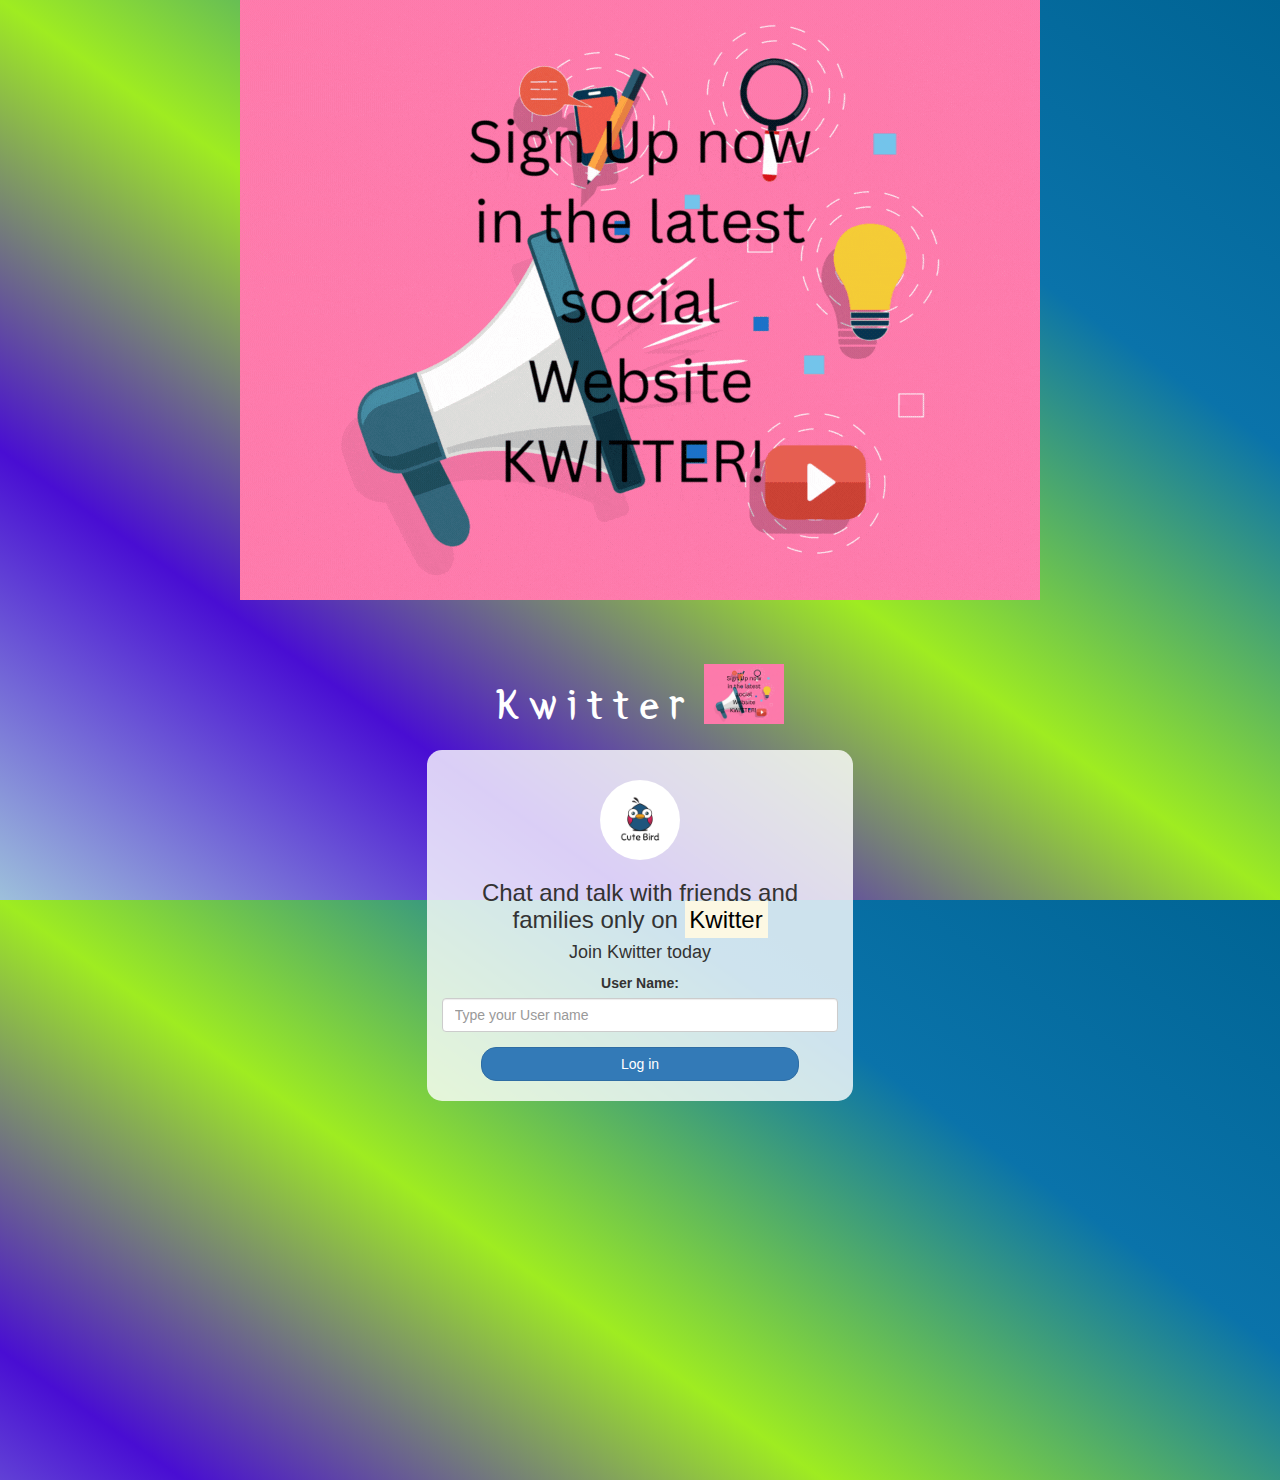
<file: index.html>
<!DOCTYPE html>
<html>
<head>
	<title>Kwitter</title>
<link href="https://fonts.googleapis.com/css?family=Yeon+Sung&display=swap" rel="stylesheet"><meta name="viewport" content="width=device-width, initial-scale=1">

<link rel="stylesheet" href="https://maxcdn.bootstrapcdn.com/bootstrap/3.4.0/css/bootstrap.min.css">
<script src="https://ajax.googleapis.com/ajax/libs/jquery/3.4.1/jquery.min.js"></script>
<script src="https://maxcdn.bootstrapcdn.com/bootstrap/3.4.0/js/bootstrap.min.js"></script>

<link rel="stylesheet" type="text/css" href="style.css">
<script src="kwitter.js"></script>
</head>
<body>
<center>
	<!-- First Grid: Logo & About -->
<div class="w3-row">
	<div class="w3-half w3-black w3-container w3-center" style="height:700px">
	  <div class="w3-padding-64">
	  </div>
	  <div class="w3-padding-64">
		</div>
		<img src="Sign Up now in the latest social Website KWITTER!.gif">
  
  <!-- Second Grid: Work & Resume -->
  <div class="w3-row">
	<div class="w3-half w3-light-grey w3-center" style="min-height:800px" id="work">
	  <div class="w3-padding-64">
		<h2></h2>
	  </div>
	  <h1 class="header">	
		Kwitter	<sup>
	<img src="Sign Up now in the latest social Website KWITTER!.gif">
	</sup>
</h1>
	<div class="col-lg-4 col-md-6 col-sm-6 col-xs-11 login_div">
	<img src="logo.png" class="logo">
		<h3  class="display-1">Chat and talk with friends and families only on <span><mark>Kwitter</mark></span></h3>
		<h4 >Join Kwitter today</h4>
		<div class="form-group">
		  <label >User Name:</label>
			<input type="text" id="user_name" placeholder="Type your User name" class="form-control">
		</div>
		<button id="login_button" class="btn btn-primary" onclick="addUser()">Log in</button>
		<br><br>
	</div>
</center>
</body>
</html>
</file>
<file: style.css>
html, body
{
  height: 100%;
  margin: 100;
}

body
{
background-image: linear-gradient(to right top, #9dc0db, hsl(258, 88%, 44%), #9fec21, #0a73aa, #006494);
}

.header
{
	color: white;font-family: 'Yeon Sung';font-size: 45px;letter-spacing: 10px;margin-top: 80px;
}
.header img
{
	width: 80px;margin-left: -15px;
}

.login_div
{
	background: rgba(255,255,255,0.8);float: none;border-radius: 15px;
}

.logo
{
	width: 80px;margin-top: 30px;border-radius: 40px;
}

#login_button
{
	width: 80%;border-radius: 15px;
}

.room_name
{
	cursor: pointer;
	font-size: 20px;
}


#logout
{
	font-size: 20px; float: right;
}


#output
{
	padding: 10px; width:80%;background: rgba(255,255,255,0.8);border-radius: 15px;
}

.input_div_room_page
{
	width: 80%;
}

.input_div label
{
	color: white;font-size: 20px;
}


.input_div_message_page
{
	position: fixed;bottom: 0px;width: 100%;background: rgba(255,255,255,0.8);
}
.input_div_message_page label
{
	color: black;
}
.input_div_message_page #msg
{
	width: 80%;
}
.input_div_message_page button
{
	margin-top: 15px;
	width: 50%; 
}
.color_white
{
	color: white
}

.user_tick
{
	width:20px;
}
.message_h4
{
	padding-left:5px;color:grey;
}
.header
{
	align-self: stretch;
}
</file>
